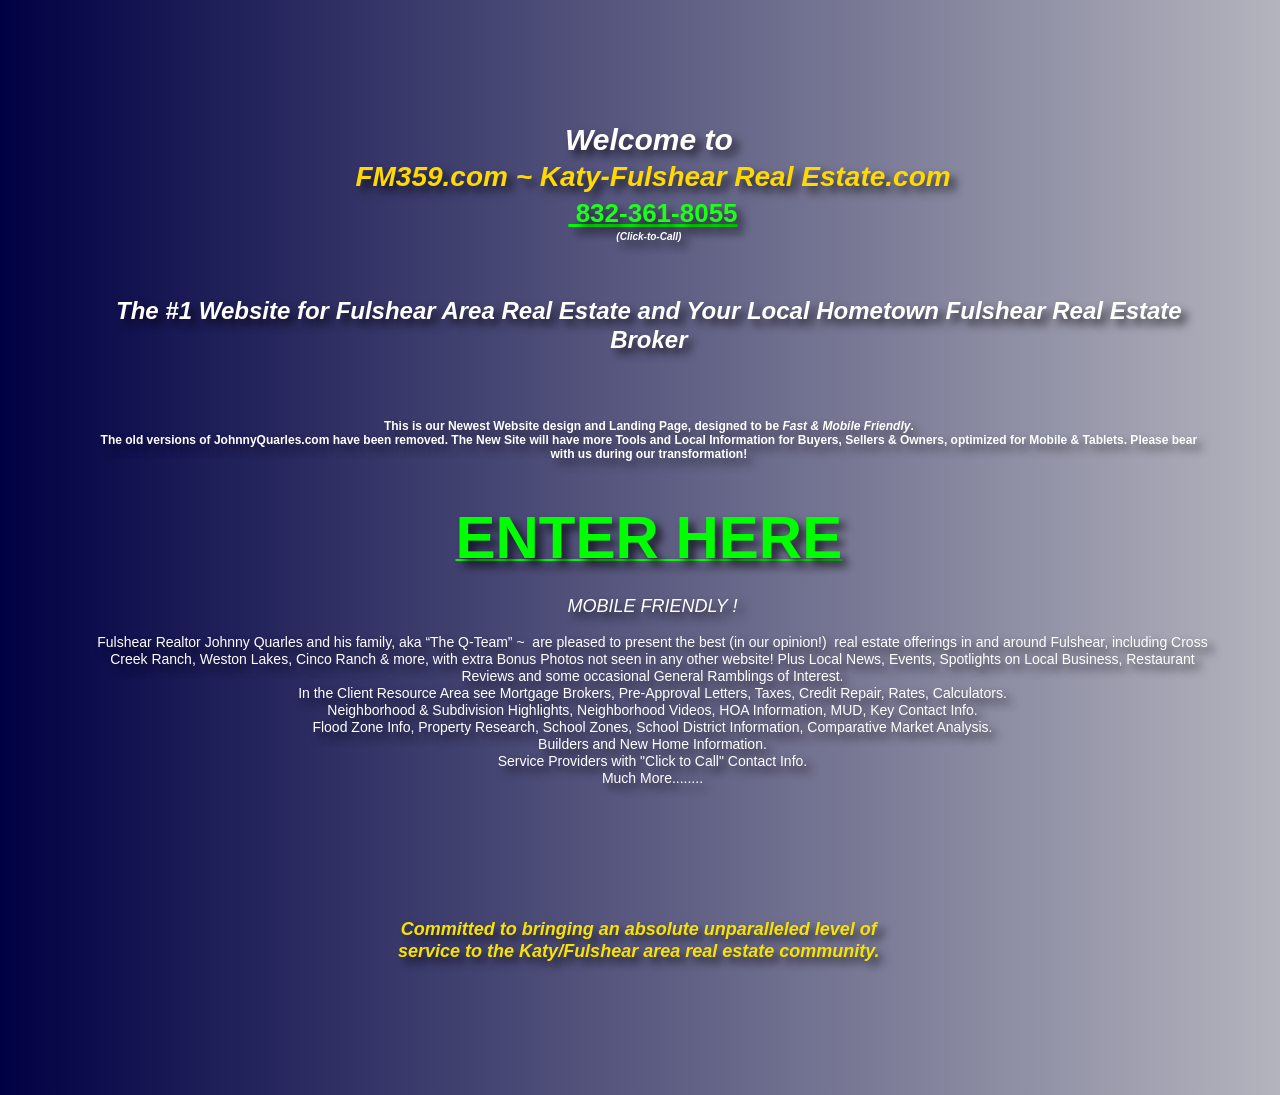
<file: index.html>
<!DOCTYPE html>
<html class="nojs html css_verticalspacer" lang="en-US">
 <head>

  <meta http-equiv="Content-type" content="text/html;charset=UTF-8"/>
  <meta name="description" content="&nbsp;Katy - Fulshear, Texas. 832-361-8055 (Click-to-Call) Fort Bend County's #1 Source For Real Estate! Search homes for sale throughout Fort Bend County Texas and Houston, learn about Fort Bend County, Fulshear, real estate, mortgages and moving assistance. Fulshear Realtor Johnny Quarles and his family, aka “The Q-Team” ~&nbsp; are pleased to present the best (in our opinion!)&nbsp; real estate offerings in and around Fulshear, including Cross Creek Ranch, Weston Lakes, Cinco Ranch &amp; more, with extra Bonus Photos not seen in any other website! Plus Local News, Events, Spotlights on Local Business, Restaurant Reviews and some occasional General Ramblings of Interest. A multi-year collection of Home Exteriors and Interiors from Fulshear Texas and surrounding communities such as Weston Lakes, Fulbrook, Cross Creek Ranch, Cinco Ranch, Westheimer Lakes and more. Searchable by category. Mortgage Brokers, Pre-Approval Letters, Taxes, Credit Repair, Rates, Calculators. Neighborhood &amp; Subdivision Highlights, Neighborhood Videos, HOA Information, MUD, Key Contact Info. Flood Zone Info, Property Research, School Zones, School District Information, Comparative Market Analysis. Builders and New Home Information. Service Providers with &quot;Click to Call&quot; Contact Info."/>
  <meta name="keywords" content="RE/MAX, Fulshear, Texas, 77441, Katy, Simonton, remax, properties, houses, mortgage, home sales, for sale, real estate agents, real estate, listings, search for homes, sell a house, buy a house, home buying tips, mortgage calculator, moving tips, realtor"/>
  <meta name="generator" content="2018.1.1.386"/>
  <meta property="og:image" content="https://www.katy-fulshear-realestate.com/main/wp-content/uploads/2017/12/Happy-Fulshear-Buyer-1.jpg"/><!-- custom meta -->
  <meta name="viewport" content="width=device-width, initial-scale=1.0"/>
  
  <script type="text/javascript">
   // Update the 'nojs'/'js' class on the html node
document.documentElement.className = document.documentElement.className.replace(/\bnojs\b/g, 'js');

// Check that all required assets are uploaded and up-to-date
if(typeof Muse == "undefined") window.Muse = {}; window.Muse.assets = {"required":["museutils.js", "museconfig.js", "jquery.watch.js", "jquery.museresponsive.js", "require.js", "index.css"], "outOfDate":[]};
</script>
  
  <title>Katy/Fulshear Real Estate, Residential-Commercial,Texas 77441</title>
  <!-- CSS -->
  <link rel="stylesheet" type="text/css" href="css/site_global.css?crc=141004973"/>
  <link rel="stylesheet" type="text/css" href="css/index.css?crc=3926461504" id="pagesheet"/>
  <!-- IE-only CSS -->
  <!--[if lt IE 9]>
  <link rel="stylesheet" type="text/css" href="css/nomq_index.css?crc=4134251507" id="nomq_pagesheet"/>
  <![endif]-->
    <!--custom head HTML-->
  <script type="application/ld+json">
{
  "@context": "http://schema.org",
  "@type": "Organization",
  "url": "http://www.fm359.com",
  "contactPoint": [{
    "@type": "ContactPoint",
    "telephone": "+1-832-361-8055",
    "contactType": "customer service"
  }]
}
</script>
 </head>
 <body>

  <div class="breakpoint active" id="bp_infinity" data-min-width="1148"><!-- responsive breakpoint node -->
   <div class="clearfix gradient borderbox" id="page"><!-- group -->
    <div class="clearfix grpelem shared_content" id="pu94-18" data-content-guid="pu94-18_content"><!-- column -->
     <div class="clearfix colelem" id="u94-18"><!-- content -->
      <p id="u94">&nbsp;</p>
      <p id="u94-3"><span id="u94-2">Welcome to</span></p>
      <p id="u94-6"><span id="u94-4">&nbsp;</span><span id="u94-5">FM359.com ~ Katy-Fulshear Real Estate.com</span></p>
      <p id="u94-10"><span id="u94-7">&nbsp;</span><a class="nonblock" href="tel:+1832-361-8055"><span id="u94-8"> 832-361-8055</span></a></p>
      <p id="u94-12"><span id="u94-11">(Click-to-Call)</span></p>
      <p id="u94-13">&nbsp;</p>
      <p id="u94-14">&nbsp;</p>
      <p id="u94-16">The #1 Website for Fulshear Area Real Estate and Your Local Hometown Fulshear Real Estate Broker</p>
     </div>
     <div class="clearfix colelem" id="u2404-8"><!-- content -->
      <p>This is our Newest Website design and Landing Page, designed to be <span id="u2404-2">Fast &amp; Mobile Friendly</span>.</p>
      <p>The old versions of JohnnyQuarles.com have been removed. The New Site will have more Tools and Local Information for Buyers, Sellers &amp; Owners, optimized for Mobile &amp; Tablets. Please bear with us during our transformation!</p>
     </div>
     <div class="clearfix colelem" id="u1394-5"><!-- content -->
      <p id="u1394-3"><a class="nonblock" href="https://www.katy-fulshear-realestate.com"><span id="u1394">ENTER HERE</span></a></p>
     </div>
     <div class="clearfix colelem" id="u1406-20"><!-- content -->
      <p id="u1406">&nbsp;</p>
      <p id="u1406-3">MOBILE FRIENDLY !</p>
      <p id="u1406-4">&nbsp;</p>
      <p>Fulshear Realtor Johnny Quarles and his family, aka “The Q-Team” ~&nbsp; are pleased to present the best (in our opinion!)&nbsp; real estate offerings in and around Fulshear, including Cross Creek Ranch, Weston Lakes, Cinco Ranch &amp; more, with extra Bonus Photos not seen in any other website! Plus Local News, Events, Spotlights on Local Business, Restaurant Reviews and some occasional General Ramblings of Interest.</p>
      <p>In the Client Resource Area see Mortgage Brokers, Pre-Approval Letters, Taxes, Credit Repair, Rates, Calculators.</p>
      <p>Neighborhood &amp; Subdivision Highlights, Neighborhood Videos, HOA Information, MUD, Key Contact Info.</p>
      <p>Flood Zone Info, Property Research, School Zones, School District Information, Comparative Market Analysis.</p>
      <p>Builders and New Home Information.</p>
      <p>Service Providers with &quot;Click to Call&quot; Contact Info.</p>
      <p>Much More........</p>
     </div>
     <div class="clearfix colelem" id="u1129-4"><!-- content -->
      <p>Committed to bringing an absolute unparalleled level of service to the Katy/Fulshear area real estate community.</p>
     </div>
    </div>
    <div class="verticalspacer" data-offset-top="982" data-content-above-spacer="981" data-content-below-spacer="61" data-sizePolicy="fixed" data-pintopage="page_fixedLeft"></div>
    <div class="clearfix grpelem shared_content" id="u2395-16" data-content-guid="u2395-16_content"><!-- content -->
     <p>&nbsp;This Site is Copyrighted 2017, Johnny Quarles, Fulshear, Texas, all rights reserved.</p>
     <p>PLEASE NOTE: Texas law requires all real estate license holders to give the following information about brokerage services to prospective buyers, tenants, sellers and landlords:</p>
     <p><a class="nonblock" href="http://johnnyquarles.com/trec-docs/IABS1-0.pdf">&nbsp;Information About Brokerage Services </a></p>
     <p>&nbsp; <a class="nonblock" href="http://johnnyquarles.com/trec-docs/CN1-2.pdf">Texas Real Estate Commission Regulates Real Estate&nbsp; Brokers and Sales Agents</a></p>
     <p>&nbsp;</p>
     <p>&nbsp;</p>
    </div>
   </div>
  </div>
  <div class="breakpoint" id="bp_1147" data-min-width="996" data-max-width="1147"><!-- responsive breakpoint node -->
   <div class="clearfix gradient borderbox temp_no_id" data-orig-id="page"><!-- group -->
    <span class="clearfix grpelem placeholder" data-placeholder-for="pu94-18_content"><!-- placeholder node --></span>
    <div class="verticalspacer" data-offset-top="953" data-content-above-spacer="953" data-content-below-spacer="61" data-sizePolicy="fixed" data-pintopage="page_fixedLeft"></div>
    <span class="clearfix grpelem placeholder" data-placeholder-for="u2395-16_content"><!-- placeholder node --></span>
   </div>
  </div>
  <div class="breakpoint" id="bp_995" data-min-width="863" data-max-width="995"><!-- responsive breakpoint node -->
   <div class="clearfix gradient borderbox temp_no_id" data-orig-id="page"><!-- group -->
    <span class="clearfix grpelem placeholder" data-placeholder-for="pu94-18_content"><!-- placeholder node --></span>
    <div class="verticalspacer" data-offset-top="986" data-content-above-spacer="985" data-content-below-spacer="61" data-sizePolicy="fixed" data-pintopage="page_fixedLeft"></div>
    <span class="clearfix grpelem placeholder" data-placeholder-for="u2395-16_content"><!-- placeholder node --></span>
   </div>
  </div>
  <div class="breakpoint" id="bp_862" data-min-width="723" data-max-width="862"><!-- responsive breakpoint node -->
   <div class="clearfix gradient borderbox temp_no_id" data-orig-id="page"><!-- group -->
    <span class="clearfix grpelem placeholder" data-placeholder-for="pu94-18_content"><!-- placeholder node --></span>
    <div class="verticalspacer" data-offset-top="991" data-content-above-spacer="990" data-content-below-spacer="61" data-sizePolicy="fixed" data-pintopage="page_fixedLeft"></div>
    <span class="clearfix grpelem placeholder" data-placeholder-for="u2395-16_content"><!-- placeholder node --></span>
   </div>
  </div>
  <div class="breakpoint" id="bp_722" data-min-width="527" data-max-width="722"><!-- responsive breakpoint node -->
   <div class="clearfix gradient borderbox temp_no_id" data-orig-id="page"><!-- group -->
    <span class="clearfix grpelem placeholder" data-placeholder-for="pu94-18_content"><!-- placeholder node --></span>
    <div class="verticalspacer" data-offset-top="1061" data-content-above-spacer="1060" data-content-below-spacer="61" data-sizePolicy="fixed" data-pintopage="page_fixedLeft"></div>
    <span class="clearfix grpelem placeholder" data-placeholder-for="u2395-16_content"><!-- placeholder node --></span>
   </div>
  </div>
  <div class="breakpoint" id="bp_526" data-min-width="320" data-max-width="526"><!-- responsive breakpoint node -->
   <div class="clearfix gradient borderbox temp_no_id" data-orig-id="page"><!-- group -->
    <span class="clearfix grpelem placeholder" data-placeholder-for="pu94-18_content"><!-- placeholder node --></span>
    <div class="verticalspacer" data-offset-top="1127" data-content-above-spacer="1126" data-content-below-spacer="61" data-sizePolicy="fixed" data-pintopage="page_fixedLeft"></div>
    <span class="clearfix grpelem placeholder" data-placeholder-for="u2395-16_content"><!-- placeholder node --></span>
   </div>
  </div>
  <div class="breakpoint" id="bp_319" data-max-width="319"><!-- responsive breakpoint node -->
   <div class="clearfix gradient borderbox temp_no_id" data-orig-id="page"><!-- group -->
    <span class="clearfix grpelem placeholder" data-placeholder-for="pu94-18_content"><!-- placeholder node --></span>
    <div class="verticalspacer" data-offset-top="1453" data-content-above-spacer="1452" data-content-below-spacer="61" data-sizePolicy="fixed" data-pintopage="page_fixedLeft"></div>
    <span class="clearfix grpelem placeholder" data-placeholder-for="u2395-16_content"><!-- placeholder node --></span>
   </div>
  </div>
  <!-- Other scripts -->
  <script type="text/javascript">
   // Decide whether to suppress missing file error or not based on preference setting
var suppressMissingFileError = false
</script>
  <script type="text/javascript">
   window.Muse.assets.check=function(c){if(!window.Muse.assets.checked){window.Muse.assets.checked=!0;var b={},d=function(a,b){if(window.getComputedStyle){var c=window.getComputedStyle(a,null);return c&&c.getPropertyValue(b)||c&&c[b]||""}if(document.documentElement.currentStyle)return(c=a.currentStyle)&&c[b]||a.style&&a.style[b]||"";return""},a=function(a){if(a.match(/^rgb/))return a=a.replace(/\s+/g,"").match(/([\d\,]+)/gi)[0].split(","),(parseInt(a[0])<<16)+(parseInt(a[1])<<8)+parseInt(a[2]);if(a.match(/^\#/))return parseInt(a.substr(1),
16);return 0},f=function(f){for(var g=document.getElementsByTagName("link"),j=0;j<g.length;j++)if("text/css"==g[j].type){var l=(g[j].href||"").match(/\/?css\/([\w\-]+\.css)\?crc=(\d+)/);if(!l||!l[1]||!l[2])break;b[l[1]]=l[2]}g=document.createElement("div");g.className="version";g.style.cssText="display:none; width:1px; height:1px;";document.getElementsByTagName("body")[0].appendChild(g);for(j=0;j<Muse.assets.required.length;){var l=Muse.assets.required[j],k=l.match(/([\w\-\.]+)\.(\w+)$/),i=k&&k[1]?
k[1]:null,k=k&&k[2]?k[2]:null;switch(k.toLowerCase()){case "css":i=i.replace(/\W/gi,"_").replace(/^([^a-z])/gi,"_$1");g.className+=" "+i;i=a(d(g,"color"));k=a(d(g,"backgroundColor"));i!=0||k!=0?(Muse.assets.required.splice(j,1),"undefined"!=typeof b[l]&&(i!=b[l]>>>24||k!=(b[l]&16777215))&&Muse.assets.outOfDate.push(l)):j++;g.className="version";break;case "js":j++;break;default:throw Error("Unsupported file type: "+k);}}c?c().jquery!="1.8.3"&&Muse.assets.outOfDate.push("jquery-1.8.3.min.js"):Muse.assets.required.push("jquery-1.8.3.min.js");
g.parentNode.removeChild(g);if(Muse.assets.outOfDate.length||Muse.assets.required.length)g="Some files on the server may be missing or incorrect. Clear browser cache and try again. If the problem persists please contact website author.",f&&Muse.assets.outOfDate.length&&(g+="\nOut of date: "+Muse.assets.outOfDate.join(",")),f&&Muse.assets.required.length&&(g+="\nMissing: "+Muse.assets.required.join(",")),suppressMissingFileError?(g+="\nUse SuppressMissingFileError key in AppPrefs.xml to show missing file error pop up.",console.log(g)):alert(g)};location&&location.search&&location.search.match&&location.search.match(/muse_debug/gi)?
setTimeout(function(){f(!0)},5E3):f()}};
var muse_init=function(){require.config({baseUrl:""});require(["jquery","museutils","whatinput","jquery.watch","jquery.museresponsive"],function(c){var $ = c;$(document).ready(function(){try{
window.Muse.assets.check($);/* body */
Muse.Utils.transformMarkupToFixBrowserProblemsPreInit();/* body */
Muse.Utils.prepHyperlinks(true);/* body */
Muse.Utils.makeButtonsVisibleAfterSettingMinWidth();/* body */
Muse.Utils.fullPage('#page');/* 100% height page */
$( '.breakpoint' ).registerBreakpoint();/* Register breakpoints */
Muse.Utils.transformMarkupToFixBrowserProblems();/* body */
}catch(b){if(b&&"function"==typeof b.notify?b.notify():Muse.Assert.fail("Error calling selector function: "+b),false)throw b;}})})};

</script>
  <!-- RequireJS script -->
  <script src="scripts/require.js?crc=4177726516" type="text/javascript" async data-main="scripts/museconfig.js?crc=128606099" onload="if (requirejs) requirejs.onError = function(requireType, requireModule) { if (requireType && requireType.toString && requireType.toString().indexOf && 0 <= requireType.toString().indexOf('#scripterror')) window.Muse.assets.check(); }" onerror="window.Muse.assets.check();"></script>
   </body>
</html>
</file>
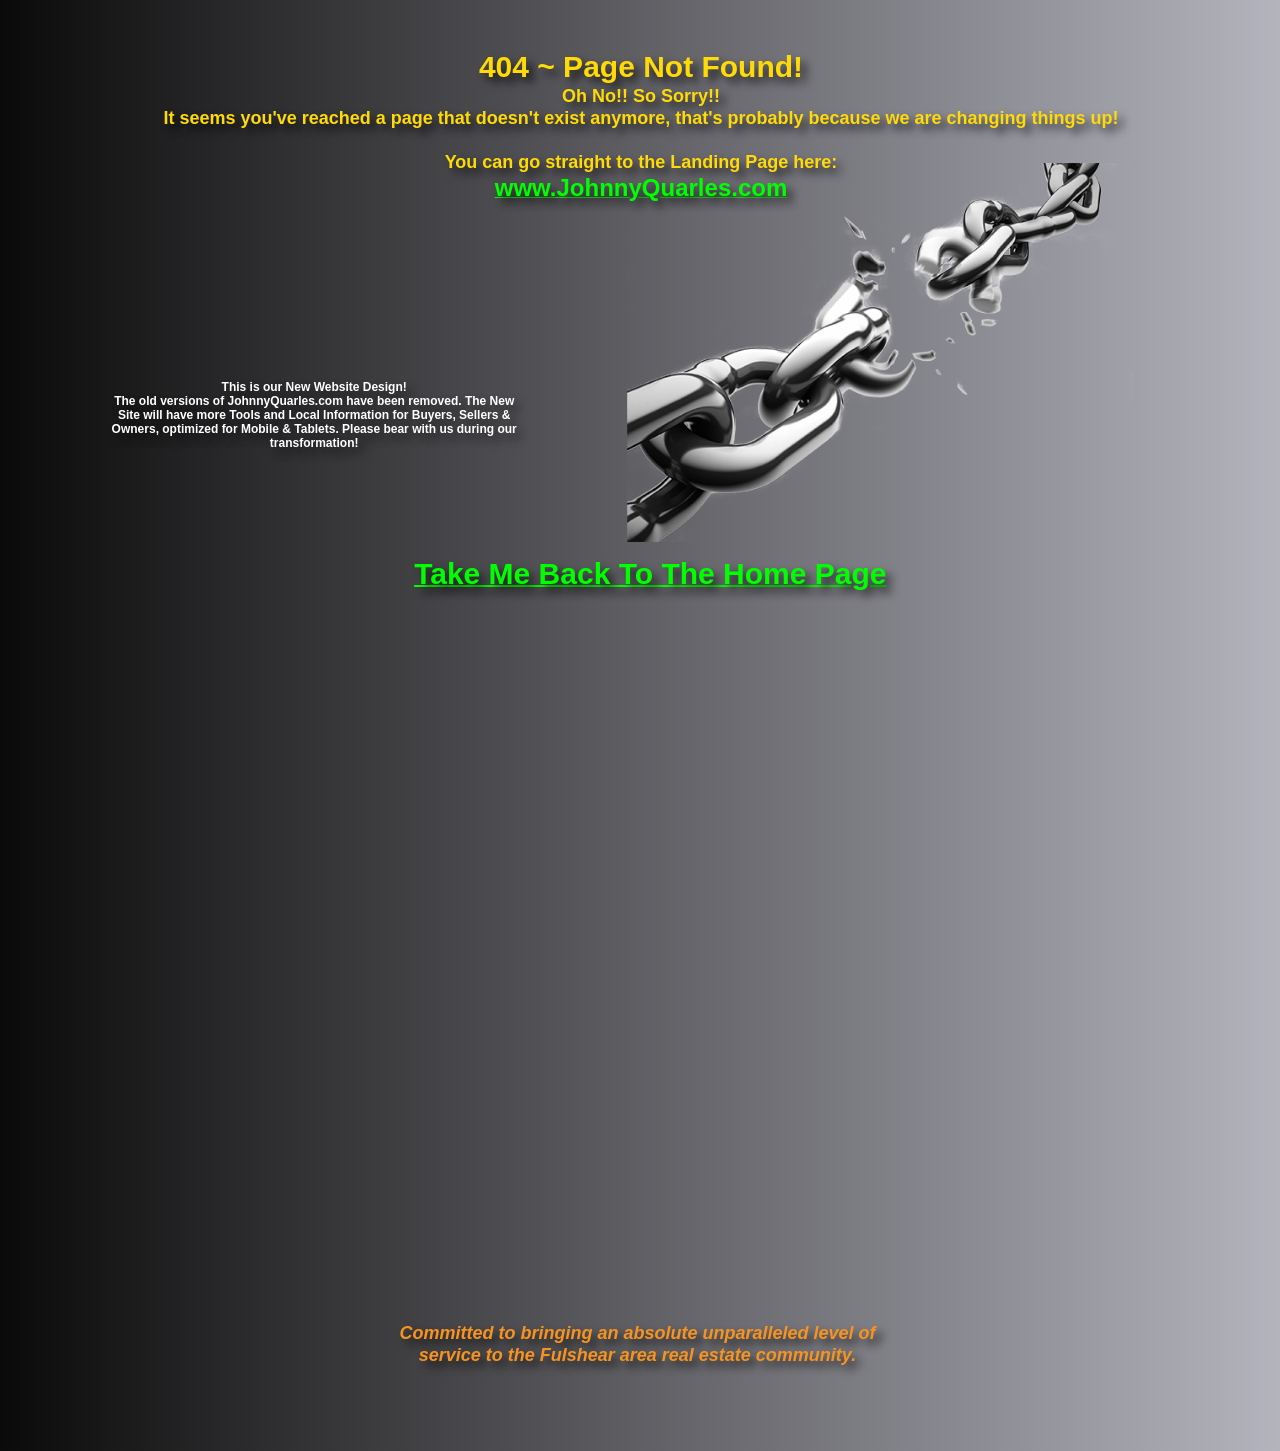
<file: not_found_404.html>
<!DOCTYPE html>
<html class="nojs html css_verticalspacer" lang="en-US">
 <head>

  <meta http-equiv="Content-type" content="text/html;charset=UTF-8"/>
  <meta name="description" content="REMAX Realty West, Fulshear, Texas. Fort Bend County's #1 Source For Real Estate! Search homes for sale throughout Fort Bend County Texas and Houston, learn about Fort Bend County, Fulshear, real estate, mortgages and moving assistance."/>
  <meta name="keywords" content="RE/MAX, Fulshear, Texas, 77441, Katy, Simonton, remax, properties, houses, mortgage, home sales, for sale, real estate agents, real estate, listings, search for homes, sell a house, buy a house, home buying tips, mortgage calculator, moving tips, realtor"/>
  <meta name="generator" content="2018.1.1.386"/>
  <meta property="og:image" content="http://www.johnnyquarles.com/images/JMQ_7379-bb.jpg"/><!-- custom meta -->
  <meta name="viewport" content="width=device-width, initial-scale=1.0"/>
  
  <script type="text/javascript">
   // Update the 'nojs'/'js' class on the html node
document.documentElement.className = document.documentElement.className.replace(/\bnojs\b/g, 'js');

// Check that all required assets are uploaded and up-to-date
if(typeof Muse == "undefined") window.Muse = {}; window.Muse.assets = {"required":["museutils.js", "museconfig.js", "jquery.watch.js", "jquery.museresponsive.js", "require.js", "not_found_404.css"], "outOfDate":[]};
</script>
  
  <title>404-Not Found</title>
  <!-- CSS -->
  <link rel="stylesheet" type="text/css" href="css/site_global.css?crc=141004973"/>
  <link rel="stylesheet" type="text/css" href="css/not_found_404.css?crc=41519190" id="pagesheet"/>
  <!-- IE-only CSS -->
  <!--[if lt IE 9]>
  <link rel="stylesheet" type="text/css" href="css/nomq_not_found_404.css?crc=3925762685" id="nomq_pagesheet"/>
  <![endif]-->
   </head>
 <body>

  <div class="breakpoint active" id="bp_infinity" data-min-width="1148"><!-- responsive breakpoint node -->
   <div class="clearfix gradient borderbox" id="page"><!-- group -->
    <div class="clearfix grpelem" id="ppu2914"><!-- column -->
     <div class="clearfix colelem" id="pu2914"><!-- group -->
      <div class="clip_frame grpelem" id="u2914"><!-- image -->
       <img class="block temp_no_img_src" id="u2914_img" data-orig-src="images/broken-chain.png?crc=4225451810" alt="" data-heightwidthratio="0.32142857142857145" data-image-width="1288" data-image-height="414" src="images/blank.gif?crc=4208392903"/>
      </div>
      <div class="clearfix grpelem shared_content" id="u2868-17" data-content-guid="u2868-17_content"><!-- content -->
       <p id="u2868">&nbsp;</p>
       <p id="u2868-3">404 ~ Page Not Found!</p>
       <p id="u2868-5">Oh No!! So Sorry!!</p>
       <p id="u2868-7">It seems you've reached a page that doesn't exist anymore, that's probably because we are changing things up!</p>
       <p id="u2868-8">&nbsp;</p>
       <p id="u2868-10">You can go straight to the Landing Page here:</p>
       <p id="u2868-13"><a class="nonblock" href="http://www.johnnyquarles.com"><span id="u2868-11">www.JohnnyQuarles.com</span></a></p>
       <p id="u2868-14">&nbsp;</p>
       <p id="u2868-15">&nbsp;</p>
      </div>
      <div class="clearfix grpelem shared_content" id="u2872-6" data-content-guid="u2872-6_content"><!-- content -->
       <p>This is our New Website Design!</p>
       <p>The old versions of JohnnyQuarles.com have been removed. The New Site will have more Tools and Local Information for Buyers, Sellers &amp; Owners, optimized for Mobile &amp; Tablets. Please bear with us during our transformation!</p>
      </div>
     </div>
     <div class="clearfix colelem shared_content" id="u2875-5" data-content-guid="u2875-5_content"><!-- content -->
      <p id="u2875-3"><a class="nonblock" href="http://www.johnnyquarles.com"><span id="u2875">Take Me Back To The Home Page</span></a></p>
     </div>
     <div class="clearfix colelem shared_content" id="u2871-4" data-content-guid="u2871-4_content"><!-- content -->
      <p>Committed to bringing an absolute unparalleled level of service to the Fulshear area real estate community.</p>
     </div>
    </div>
    <div class="verticalspacer" data-offset-top="1423" data-content-above-spacer="1423" data-content-below-spacer="61" data-sizePolicy="fixed" data-pintopage="page_fixedLeft"></div>
    <div class="clearfix grpelem shared_content" id="u2882-4" data-content-guid="u2882-4_content"><!-- content -->
     <p>RE/MAX Realty West is an independent office. All RE/MAX offices are independently owned and operated. RE/MAX Realty West, 29818 FM1093, Suite 108, Fulshear, Texas, 77441. This Site is Copyrighted 2016, Johnny Quarles, RE/MAX Realty West Fulshear, Texas, all rights reserved.</p>
    </div>
   </div>
  </div>
  <div class="breakpoint" id="bp_1147" data-min-width="996" data-max-width="1147"><!-- responsive breakpoint node -->
   <div class="clearfix gradient borderbox temp_no_id" data-orig-id="page"><!-- group -->
    <div class="clearfix grpelem temp_no_id" data-orig-id="ppu2914"><!-- column -->
     <div class="clearfix colelem temp_no_id" data-orig-id="pu2914"><!-- group -->
      <div class="clip_frame grpelem temp_no_id" data-orig-id="u2914"><!-- image -->
       <img class="block temp_no_id temp_no_img_src" data-orig-src="images/broken-chain.png?crc=4225451810" alt="" data-heightwidthratio="0.32181818181818184" data-image-width="1100" data-image-height="354" data-orig-id="u2914_img" src="images/blank.gif?crc=4208392903"/>
      </div>
      <span class="clearfix grpelem placeholder" data-placeholder-for="u2868-17_content"><!-- placeholder node --></span>
      <span class="clearfix grpelem placeholder" data-placeholder-for="u2875-5_content"><!-- placeholder node --></span>
      <span class="clearfix grpelem placeholder" data-placeholder-for="u2872-6_content"><!-- placeholder node --></span>
     </div>
     <span class="clearfix colelem placeholder" data-placeholder-for="u2871-4_content"><!-- placeholder node --></span>
    </div>
    <div class="verticalspacer" data-offset-top="1386" data-content-above-spacer="1386" data-content-below-spacer="61" data-sizePolicy="fixed" data-pintopage="page_fixedLeft"></div>
    <span class="clearfix grpelem placeholder" data-placeholder-for="u2882-4_content"><!-- placeholder node --></span>
   </div>
  </div>
  <div class="breakpoint" id="bp_995" data-min-width="863" data-max-width="995"><!-- responsive breakpoint node -->
   <div class="clearfix gradient borderbox temp_no_id" data-orig-id="page"><!-- group -->
    <div class="clearfix grpelem temp_no_id" data-orig-id="ppu2914"><!-- column -->
     <div class="clearfix colelem temp_no_id" data-orig-id="pu2914"><!-- group -->
      <div class="clip_frame grpelem temp_no_id" data-orig-id="u2914"><!-- image -->
       <img class="block temp_no_id temp_no_img_src" data-orig-src="images/broken-chain696x224.png?crc=4106410838" alt="" data-heightwidthratio="0.3218390804597701" data-image-width="696" data-image-height="224" data-orig-id="u2914_img" src="images/blank.gif?crc=4208392903"/>
      </div>
      <span class="clearfix grpelem placeholder" data-placeholder-for="u2868-17_content"><!-- placeholder node --></span>
      <span class="clearfix grpelem placeholder" data-placeholder-for="u2872-6_content"><!-- placeholder node --></span>
     </div>
     <span class="clearfix colelem placeholder" data-placeholder-for="u2875-5_content"><!-- placeholder node --></span>
     <span class="clearfix colelem placeholder" data-placeholder-for="u2871-4_content"><!-- placeholder node --></span>
    </div>
    <div class="verticalspacer" data-offset-top="1416" data-content-above-spacer="1415" data-content-below-spacer="61" data-sizePolicy="fixed" data-pintopage="page_fixedLeft"></div>
    <span class="clearfix grpelem placeholder" data-placeholder-for="u2882-4_content"><!-- placeholder node --></span>
   </div>
  </div>
  <div class="breakpoint" id="bp_862" data-min-width="723" data-max-width="862"><!-- responsive breakpoint node -->
   <div class="clearfix gradient borderbox temp_no_id" data-orig-id="page"><!-- group -->
    <div class="clearfix grpelem" id="pu2868-17"><!-- column -->
     <span class="clearfix colelem placeholder" data-placeholder-for="u2868-17_content"><!-- placeholder node --></span>
     <div class="clearfix colelem temp_no_id" data-orig-id="pu2914"><!-- group -->
      <div class="clip_frame grpelem temp_no_id" data-orig-id="u2914"><!-- image -->
       <img class="block temp_no_id temp_no_img_src" data-orig-src="images/broken-chain702x226.png?crc=3785819472" alt="" data-heightwidthratio="0.32193732193732194" data-image-width="702" data-image-height="226" data-orig-id="u2914_img" src="images/blank.gif?crc=4208392903"/>
      </div>
      <span class="clearfix grpelem placeholder" data-placeholder-for="u2872-6_content"><!-- placeholder node --></span>
     </div>
     <span class="clearfix colelem placeholder" data-placeholder-for="u2875-5_content"><!-- placeholder node --></span>
     <span class="clearfix colelem placeholder" data-placeholder-for="u2871-4_content"><!-- placeholder node --></span>
    </div>
    <div class="verticalspacer" data-offset-top="1475" data-content-above-spacer="1474" data-content-below-spacer="61" data-sizePolicy="fixed" data-pintopage="page_fixedLeft"></div>
    <span class="clearfix grpelem placeholder" data-placeholder-for="u2882-4_content"><!-- placeholder node --></span>
   </div>
  </div>
  <div class="breakpoint" id="bp_722" data-min-width="527" data-max-width="722"><!-- responsive breakpoint node -->
   <div class="clearfix gradient borderbox temp_no_id" data-orig-id="page"><!-- group -->
    <div class="clearfix grpelem temp_no_id" data-orig-id="pu2868-17"><!-- column -->
     <span class="clearfix colelem placeholder" data-placeholder-for="u2868-17_content"><!-- placeholder node --></span>
     <div class="clip_frame colelem temp_no_id" data-orig-id="u2914"><!-- image -->
      <img class="block temp_no_id temp_no_img_src" data-orig-src="images/broken-chain345x111.png?crc=13135191" alt="" data-heightwidthratio="0.3217391304347826" data-image-width="345" data-image-height="111" data-orig-id="u2914_img" src="images/blank.gif?crc=4208392903"/>
     </div>
     <span class="clearfix colelem placeholder" data-placeholder-for="u2872-6_content"><!-- placeholder node --></span>
     <span class="clearfix colelem placeholder" data-placeholder-for="u2875-5_content"><!-- placeholder node --></span>
     <span class="clearfix colelem placeholder" data-placeholder-for="u2871-4_content"><!-- placeholder node --></span>
    </div>
    <div class="verticalspacer" data-offset-top="1879" data-content-above-spacer="1879" data-content-below-spacer="62" data-sizePolicy="fixed" data-pintopage="page_fixedLeft"></div>
    <span class="clearfix grpelem placeholder" data-placeholder-for="u2882-4_content"><!-- placeholder node --></span>
   </div>
  </div>
  <div class="breakpoint" id="bp_526" data-min-width="320" data-max-width="526"><!-- responsive breakpoint node -->
   <div class="clearfix gradient borderbox temp_no_id" data-orig-id="page"><!-- group -->
    <div class="clearfix grpelem temp_no_id" data-orig-id="pu2868-17"><!-- column -->
     <span class="clearfix colelem placeholder" data-placeholder-for="u2868-17_content"><!-- placeholder node --></span>
     <div class="clearfix colelem temp_no_id" data-orig-id="pu2914"><!-- group -->
      <div class="clip_frame grpelem temp_no_id" data-orig-id="u2914"><!-- image -->
       <img class="block temp_no_id temp_no_img_src" data-orig-src="images/broken-chain401x129.png?crc=441394182" alt="" data-heightwidthratio="0.32169576059850374" data-image-width="401" data-image-height="129" data-orig-id="u2914_img" src="images/blank.gif?crc=4208392903"/>
      </div>
      <span class="clearfix grpelem placeholder" data-placeholder-for="u2872-6_content"><!-- placeholder node --></span>
     </div>
     <span class="clearfix colelem placeholder" data-placeholder-for="u2875-5_content"><!-- placeholder node --></span>
     <span class="clearfix colelem placeholder" data-placeholder-for="u2871-4_content"><!-- placeholder node --></span>
    </div>
    <div class="verticalspacer" data-offset-top="2319" data-content-above-spacer="2318" data-content-below-spacer="61" data-sizePolicy="fixed" data-pintopage="page_fixedLeft"></div>
    <span class="clearfix grpelem placeholder" data-placeholder-for="u2882-4_content"><!-- placeholder node --></span>
   </div>
  </div>
  <div class="breakpoint" id="bp_319" data-max-width="319"><!-- responsive breakpoint node -->
   <div class="clearfix gradient borderbox temp_no_id" data-orig-id="page"><!-- group -->
    <div class="clearfix grpelem temp_no_id" data-orig-id="pu2868-17"><!-- column -->
     <span class="clearfix colelem placeholder" data-placeholder-for="u2868-17_content"><!-- placeholder node --></span>
     <div class="clip_frame colelem temp_no_id" data-orig-id="u2914"><!-- image -->
      <img class="block temp_no_id temp_no_img_src" data-orig-src="images/broken-chain273x88.png?crc=20547405" alt="" data-heightwidthratio="0.32234432234432236" data-image-width="273" data-image-height="88" data-orig-id="u2914_img" src="images/blank.gif?crc=4208392903"/>
     </div>
     <span class="clearfix colelem placeholder" data-placeholder-for="u2872-6_content"><!-- placeholder node --></span>
     <span class="clearfix colelem placeholder" data-placeholder-for="u2875-5_content"><!-- placeholder node --></span>
     <span class="clearfix colelem placeholder" data-placeholder-for="u2871-4_content"><!-- placeholder node --></span>
    </div>
    <div class="verticalspacer" data-offset-top="2481" data-content-above-spacer="2481" data-content-below-spacer="61" data-sizePolicy="fixed" data-pintopage="page_fixedLeft"></div>
    <span class="clearfix grpelem placeholder" data-placeholder-for="u2882-4_content"><!-- placeholder node --></span>
   </div>
  </div>
  <!-- Other scripts -->
  <script type="text/javascript">
   // Decide whether to suppress missing file error or not based on preference setting
var suppressMissingFileError = false
</script>
  <script type="text/javascript">
   window.Muse.assets.check=function(c){if(!window.Muse.assets.checked){window.Muse.assets.checked=!0;var b={},d=function(a,b){if(window.getComputedStyle){var c=window.getComputedStyle(a,null);return c&&c.getPropertyValue(b)||c&&c[b]||""}if(document.documentElement.currentStyle)return(c=a.currentStyle)&&c[b]||a.style&&a.style[b]||"";return""},a=function(a){if(a.match(/^rgb/))return a=a.replace(/\s+/g,"").match(/([\d\,]+)/gi)[0].split(","),(parseInt(a[0])<<16)+(parseInt(a[1])<<8)+parseInt(a[2]);if(a.match(/^\#/))return parseInt(a.substr(1),
16);return 0},f=function(f){for(var g=document.getElementsByTagName("link"),j=0;j<g.length;j++)if("text/css"==g[j].type){var l=(g[j].href||"").match(/\/?css\/([\w\-]+\.css)\?crc=(\d+)/);if(!l||!l[1]||!l[2])break;b[l[1]]=l[2]}g=document.createElement("div");g.className="version";g.style.cssText="display:none; width:1px; height:1px;";document.getElementsByTagName("body")[0].appendChild(g);for(j=0;j<Muse.assets.required.length;){var l=Muse.assets.required[j],k=l.match(/([\w\-\.]+)\.(\w+)$/),i=k&&k[1]?
k[1]:null,k=k&&k[2]?k[2]:null;switch(k.toLowerCase()){case "css":i=i.replace(/\W/gi,"_").replace(/^([^a-z])/gi,"_$1");g.className+=" "+i;i=a(d(g,"color"));k=a(d(g,"backgroundColor"));i!=0||k!=0?(Muse.assets.required.splice(j,1),"undefined"!=typeof b[l]&&(i!=b[l]>>>24||k!=(b[l]&16777215))&&Muse.assets.outOfDate.push(l)):j++;g.className="version";break;case "js":j++;break;default:throw Error("Unsupported file type: "+k);}}c?c().jquery!="1.8.3"&&Muse.assets.outOfDate.push("jquery-1.8.3.min.js"):Muse.assets.required.push("jquery-1.8.3.min.js");
g.parentNode.removeChild(g);if(Muse.assets.outOfDate.length||Muse.assets.required.length)g="Some files on the server may be missing or incorrect. Clear browser cache and try again. If the problem persists please contact website author.",f&&Muse.assets.outOfDate.length&&(g+="\nOut of date: "+Muse.assets.outOfDate.join(",")),f&&Muse.assets.required.length&&(g+="\nMissing: "+Muse.assets.required.join(",")),suppressMissingFileError?(g+="\nUse SuppressMissingFileError key in AppPrefs.xml to show missing file error pop up.",console.log(g)):alert(g)};location&&location.search&&location.search.match&&location.search.match(/muse_debug/gi)?
setTimeout(function(){f(!0)},5E3):f()}};
var muse_init=function(){require.config({baseUrl:""});require(["jquery","museutils","whatinput","jquery.watch","jquery.museresponsive"],function(c){var $ = c;$(document).ready(function(){try{
window.Muse.assets.check($);/* body */
Muse.Utils.transformMarkupToFixBrowserProblemsPreInit();/* body */
Muse.Utils.prepHyperlinks(true);/* body */
Muse.Utils.makeButtonsVisibleAfterSettingMinWidth();/* body */
Muse.Utils.fullPage('#page');/* 100% height page */
$( '.breakpoint' ).registerBreakpoint();/* Register breakpoints */
Muse.Utils.transformMarkupToFixBrowserProblems();/* body */
}catch(b){if(b&&"function"==typeof b.notify?b.notify():Muse.Assert.fail("Error calling selector function: "+b),false)throw b;}})})};

</script>
  <!-- RequireJS script -->
  <script src="scripts/require.js?crc=4177726516" type="text/javascript" async data-main="scripts/museconfig.js?crc=128606099" onload="if (requirejs) requirejs.onError = function(requireType, requireModule) { if (requireType && requireType.toString && requireType.toString().indexOf && 0 <= requireType.toString().indexOf('#scripterror')) window.Muse.assets.check(); }" onerror="window.Muse.assets.check();"></script>
   </body>
</html>
</file>
<file: css/site_global.css>
html{min-height:100%;min-width:100%;-ms-text-size-adjust:none;}body,div,dl,dt,dd,ul,ol,li,nav,h1,h2,h3,h4,h5,h6,pre,code,form,fieldset,legend,input,button,textarea,p,blockquote,th,td,a{margin:0px;padding:0px;border-width:0px;border-style:solid;border-color:transparent;-webkit-transform-origin:left top;-ms-transform-origin:left top;-o-transform-origin:left top;transform-origin:left top;background-repeat:no-repeat;}button.submit-btn{-moz-box-sizing:content-box;-webkit-box-sizing:content-box;box-sizing:content-box;}.transition{-webkit-transition-property:background-image,background-position,background-color,border-color,border-radius,color,font-size,font-style,font-weight,letter-spacing,line-height,text-align,box-shadow,text-shadow,opacity;transition-property:background-image,background-position,background-color,border-color,border-radius,color,font-size,font-style,font-weight,letter-spacing,line-height,text-align,box-shadow,text-shadow,opacity;}.transition *{-webkit-transition:inherit;transition:inherit;}table{border-collapse:collapse;border-spacing:0px;}fieldset,img{border:0px;border-style:solid;-webkit-transform-origin:left top;-ms-transform-origin:left top;-o-transform-origin:left top;transform-origin:left top;}address,caption,cite,code,dfn,em,strong,th,var,optgroup{font-style:inherit;font-weight:inherit;}del,ins{text-decoration:none;}li{list-style:none;}caption,th{text-align:left;}h1,h2,h3,h4,h5,h6{font-size:100%;font-weight:inherit;}input,button,textarea,select,optgroup,option{font-family:inherit;font-size:inherit;font-style:inherit;font-weight:inherit;}.form-grp input,.form-grp textarea{-webkit-appearance:none;-webkit-border-radius:0;}body{font-family:Arial, Helvetica Neue, Helvetica, sans-serif;text-align:left;font-size:14px;line-height:17px;word-wrap:break-word;text-rendering:optimizeLegibility;-moz-font-feature-settings:'liga';-ms-font-feature-settings:'liga';-webkit-font-feature-settings:'liga';font-feature-settings:'liga';}a{color:inherit;text-decoration:inherit;}a:link{color:#00FF00;text-decoration:underline;}a:visited{color:#00FF00;text-decoration:underline;}a:hover{color:#1E20FF;text-decoration:underline;}a:active{color:#EE0000;text-decoration:underline;}a.nontext{color:black;text-decoration:none;font-style:normal;font-weight:normal;}.normal_text{color:#000000;direction:ltr;font-family:Arial, Helvetica Neue, Helvetica, sans-serif;font-size:14px;font-style:normal;font-weight:normal;letter-spacing:0px;line-height:17px;text-align:left;text-decoration:none;text-indent:0px;text-transform:none;vertical-align:0px;padding:0px;}.list0 li:before{position:absolute;right:100%;letter-spacing:0px;text-decoration:none;font-weight:normal;font-style:normal;}.rtl-list li:before{right:auto;left:100%;}.nls-None > li:before,.nls-None .list3 > li:before,.nls-None .list6 > li:before{margin-right:6px;content:'•';}.nls-None .list1 > li:before,.nls-None .list4 > li:before,.nls-None .list7 > li:before{margin-right:6px;content:'○';}.nls-None,.nls-None .list1,.nls-None .list2,.nls-None .list3,.nls-None .list4,.nls-None .list5,.nls-None .list6,.nls-None .list7,.nls-None .list8{padding-left:34px;}.nls-None.rtl-list,.nls-None .list1.rtl-list,.nls-None .list2.rtl-list,.nls-None .list3.rtl-list,.nls-None .list4.rtl-list,.nls-None .list5.rtl-list,.nls-None .list6.rtl-list,.nls-None .list7.rtl-list,.nls-None .list8.rtl-list{padding-left:0px;padding-right:34px;}.nls-None .list2 > li:before,.nls-None .list5 > li:before,.nls-None .list8 > li:before{margin-right:6px;content:'-';}.nls-None.rtl-list > li:before,.nls-None .list1.rtl-list > li:before,.nls-None .list2.rtl-list > li:before,.nls-None .list3.rtl-list > li:before,.nls-None .list4.rtl-list > li:before,.nls-None .list5.rtl-list > li:before,.nls-None .list6.rtl-list > li:before,.nls-None .list7.rtl-list > li:before,.nls-None .list8.rtl-list > li:before{margin-right:0px;margin-left:6px;}.TabbedPanelsTab{white-space:nowrap;}.MenuBar .MenuBarView,.MenuBar .SubMenuView{display:block;list-style:none;}.MenuBar .SubMenu{display:none;position:absolute;}.NoWrap{white-space:nowrap;word-wrap:normal;}.rootelem{margin-left:auto;margin-right:auto;}.colelem{display:inline;float:left;clear:both;}.clearfix:after{content:"\0020";visibility:hidden;display:block;height:0px;clear:both;}*:first-child+html .clearfix{zoom:1;}.clip_frame{overflow:hidden;}.popup_anchor{position:relative;width:0px;height:0px;}.allow_click_through *{pointer-events:auto;}.popup_element{z-index:100000;}.svg{display:block;vertical-align:top;}span.wrap{content:'';clear:left;display:block;}span.actAsInlineDiv{display:inline-block;}.position_content,.excludeFromNormalFlow{float:left;}.preload_images{position:absolute;overflow:hidden;left:-9999px;top:-9999px;height:1px;width:1px;}.preload{height:1px;width:1px;}.animateStates{-webkit-transition:0.3s ease-in-out;-moz-transition:0.3s ease-in-out;-o-transition:0.3s ease-in-out;transition:0.3s ease-in-out;}[data-whatinput="mouse"] *:focus,[data-whatinput="touch"] *:focus,input:focus,textarea:focus{outline:none;}textarea{resize:none;overflow:auto;}.allow_click_through,.fld-prompt{pointer-events:none;}.wrapped-input{position:absolute;top:0px;left:0px;background:transparent;border:none;}.submit-btn{z-index:50000;cursor:pointer;}.anchor_item{width:22px;height:18px;}.MenuBar .SubMenuVisible,.MenuBarVertical .SubMenuVisible,.MenuBar .SubMenu .SubMenuVisible,.popup_element.Active,span.actAsPara,.actAsDiv,a.nonblock.nontext,img.block{display:block;}.widget_invisible,.js .invi,.js .mse_pre_init{visibility:hidden;}.ose_ei{visibility:hidden;z-index:0;}.no_vert_scroll{overflow-y:hidden;}.always_vert_scroll{overflow-y:scroll;}.always_horz_scroll{overflow-x:scroll;}.fullscreen{overflow:hidden;left:0px;top:0px;position:fixed;height:100%;width:100%;-moz-box-sizing:border-box;-webkit-box-sizing:border-box;-ms-box-sizing:border-box;box-sizing:border-box;}.fullwidth{position:absolute;}.borderbox{-moz-box-sizing:border-box;-webkit-box-sizing:border-box;-ms-box-sizing:border-box;box-sizing:border-box;}.scroll_wrapper{position:absolute;overflow:auto;left:0px;right:0px;top:0px;bottom:0px;padding-top:0px;padding-bottom:0px;margin-top:0px;margin-bottom:0px;}.browser_width > *{position:absolute;left:0px;right:0px;}.grpelem,.accordion_wrapper{display:inline;float:left;}.fld-checkbox input[type=checkbox],.fld-radiobutton input[type=radio]{position:absolute;overflow:hidden;clip:rect(0px, 0px, 0px, 0px);height:1px;width:1px;margin:-1px;padding:0px;border:0px;}.fld-checkbox input[type=checkbox] + label,.fld-radiobutton input[type=radio] + label{display:inline-block;background-repeat:no-repeat;cursor:pointer;float:left;width:100%;height:100%;}.pointer_cursor,.fld-recaptcha-mode,.fld-recaptcha-refresh,.fld-recaptcha-help{cursor:pointer;}p,h1,h2,h3,h4,h5,h6,ol,ul,span.actAsPara{max-height:1000000px;}.superscript{vertical-align:super;font-size:66%;line-height:0px;}.subscript{vertical-align:sub;font-size:66%;line-height:0px;}.horizontalSlideShow{-ms-touch-action:pan-y;touch-action:pan-y;}.verticalSlideShow{-ms-touch-action:pan-x;touch-action:pan-x;}.colelem100,.verticalspacer{clear:both;}.list0 li,.MenuBar .MenuItemContainer,.SlideShowContentPanel .fullscreen img,.css_verticalspacer .verticalspacer{position:relative;}.popup_element.Inactive,.js .disn,.js .an_invi,.hidden,.breakpoint{display:none;}#muse_css_mq{position:absolute;display:none;background-color:#FFFFFE;}.fluid_height_spacer{width:0.01px;}.muse_check_css{display:none;position:fixed;}@media screen and (-webkit-min-device-pixel-ratio:0){body{text-rendering:auto;}}
</file>
<file: css/index.css>
.version.index{color:#0000EA;background-color:#090C40;}#page{margin-right:auto;margin-left:auto;background-image:none;border-width:0px;border-color:transparent;width:100%;z-index:1;background-color:transparent;min-height:1000px;}#pu94-18{margin-right:-10000px;z-index:2;}#u94-18{font-weight:bold;box-shadow:none;text-align:center;background-color:transparent;text-shadow:6px 6px 8px rgba(0,0,0,0.7);position:relative;font-style:italic;z-index:2;}#u94{text-decoration:none;color:#FFFFFF;font-size:24px;line-height:29px;}#u94-3{color:#FBB03B;font-size:30px;line-height:36px;}#u94-2{color:#FFFFFF;}#u94-6{color:#FBB03B;font-size:30px;line-height:0px;}#u94-4{color:#FFFFFF;line-height:36px;}#u94-5{color:#FFD900;font-size:28px;line-height:34px;}#u94-7{color:#34F800;line-height:36px;}#u94-8{color:#1CFF18;font-style:normal;font-size:26px;line-height:31px;}#u94-10,#u94-12{color:#FFFFFF;font-size:30px;line-height:0px;}#u94-11{color:#FFFFFF;font-size:10px;line-height:12px;}#u94-13{color:#FFFFFF;font-size:30px;line-height:36px;}#u94-14{font-size:14px;color:#FFFFFF;}#u94-16{color:#FFFFFF;font-size:24px;line-height:29px;}#u2404-8{color:#FFFFFF;box-shadow:none;font-size:12px;line-height:14px;position:relative;background-color:transparent;font-weight:bold;text-align:center;z-index:65;text-shadow:6px 6px 8px rgba(0,0,0,0.5);}#u1394-5{color:#FFFFFF;box-shadow:none;font-size:20px;line-height:24px;position:relative;background-color:transparent;font-weight:bold;text-align:center;z-index:24;text-shadow:6px 6px 8px rgba(0,0,0,0.7);}#u1394-3{line-height:0px;}#u1394{font-size:60px;line-height:72px;}#u1406-20{color:#FFFFFF;box-shadow:none;position:relative;z-index:29;text-align:center;background-color:transparent;text-shadow:6px 6px 8px rgba(0,0,0,0.7);}#u1406{font-size:18px;line-height:22px;}#u1406-3{font-style:italic;font-size:18px;line-height:22px;}#u2404-2,#u1406-4{font-style:italic;}#u1129-4{color:#F8E200;box-shadow:none;font-size:18px;line-height:22px;position:relative;background-color:transparent;font-weight:bold;text-align:center;z-index:20;text-shadow:6px 6px 8px rgba(0,0,0,0.7);font-style:italic;}#u2395-16{color:#FFFFFF;font-size:10px;line-height:12px;position:relative;margin-right:-10000px;text-align:center;z-index:49;background-color:transparent;}.html{-ms-filter:"progid:DXImageTransform.Microsoft.gradient(startColorstr='#FF000044', endColorstr='#FFB4B4BE', GradientType=1)";filter:progid:DXImageTransform.Microsoft.gradient(startColorstr=#FF000044, endColorstr=#FFB4B4BE, GradientType=1);background-color:#000044;}body{position:relative;}.verticalspacer{min-height:1px;}@media (min-width: 1148px), print{#muse_css_mq{background-color:#FFFFFF;}#bp_infinity.active{display:block;}#page{max-width:1400px;}#pu94-18{margin-top:93px;width:86.77%;margin-left:7.59%;}#u94-18{min-height:238px;width:99.35%;}#u2404-8{min-height:63px;margin-top:65px;width:99.35%;}#u1394-5{min-height:65px;margin-top:20px;width:99.35%;}#u1406-20{min-height:308px;top:-1px;margin-bottom:-1px;width:100%;}#u1129-4{min-height:87px;margin-top:37px;width:44.77%;margin-left:26.39%;}.css_verticalspacer .verticalspacer{height:calc(100vh - 1042px);}#u2395-16{min-height:93px;margin-bottom:-27px;margin-top:-4px;width:86.77%;left:7.59%;}.html{background:-webkit-gradient(linear, left center, right center, from(#000044),color-stop(100%, #B4B4BE));background:-webkit-linear-gradient(left,#000044 ,#B4B4BE 100%);background:linear-gradient(to right,#000044 ,#B4B4BE 100%);}}@media (min-width: 996px) and (max-width: 1147px){#muse_css_mq{background-color:#00047b;}#bp_1147.active{display:block;}#page{max-width:1147px;}#pu94-18{padding-bottom:0px;margin-top:120px;width:87.43%;margin-left:7.6%;}#u94-18{min-height:264px;width:100%;}#u2404-8{min-height:50px;margin-top:31px;width:100%;}#u1394-5{min-height:83px;margin-top:17px;width:100%;}#u1406-20{min-height:257px;margin-top:13px;width:100%;}#u1129-4{min-height:103px;margin-top:15px;width:42.46%;margin-left:27.68%;}.css_verticalspacer .verticalspacer{height:calc(100vh - 1014px);}#u2395-16{min-height:62px;margin-bottom:-10px;width:87.43%;left:7.52%;}.html{background:-webkit-gradient(linear, left center, right center, from(#000044),color-stop(100%, #B4B4BE));background:-webkit-linear-gradient(left,#000044 ,#B4B4BE 100%);background:linear-gradient(to right,#000044 ,#B4B4BE 100%);}body{overflow-x:hidden;}}@media (min-width: 863px) and (max-width: 995px){#muse_css_mq{background-color:#0003e3;}#bp_995.active{display:block;}#page{max-width:995px;}#pu94-18{margin-top:91px;width:86.11%;margin-left:7.76%;}#u94-18{min-height:264px;width:99.89%;margin-left:0.12%;}#u2404-8{min-height:58px;margin-top:32px;width:99.89%;}#u1394-5{min-height:83px;margin-top:18px;width:99.89%;}#u1406-20{min-height:269px;margin-top:22px;width:99.89%;}#u1129-4{min-height:121px;margin-top:28px;width:54.98%;margin-left:21.17%;}.css_verticalspacer .verticalspacer{height:calc(100vh - 1046px);}#u2395-16{min-height:32px;margin-bottom:-10px;width:86.01%;left:7.76%;}.html{background:-webkit-gradient(linear, left center, right center, from(#000044),color-stop(100%, #B4B4BE));background:-webkit-linear-gradient(left,#000044 ,#B4B4BE 100%);background:linear-gradient(to right,#000044 ,#B4B4BE 100%);}body{overflow-x:hidden;}}@media (min-width: 723px) and (max-width: 862px){#muse_css_mq{background-color:#00035e;}#bp_862.active{display:block;}#page{max-width:862px;}#pu94-18{margin-top:94px;width:85.94%;margin-left:7.56%;}#u94-18{min-height:287px;width:100%;}#u2404-8{min-height:55px;margin-top:20px;width:100%;}#u1394-5{min-height:81px;margin-top:16px;width:100%;}#u1406-20{min-height:267px;margin-top:34px;width:100%;}#u1129-4{min-height:115px;margin-top:22px;width:55.21%;margin-left:21.93%;}.css_verticalspacer .verticalspacer{height:calc(100vh - 1051px);}#u2395-16{min-height:32px;margin-bottom:-22px;width:85.94%;left:7.56%;}.html{background:-webkit-gradient(linear, left center, right center, from(#000044),color-stop(100%, #B4B4BE));background:-webkit-linear-gradient(left,#000044 ,#B4B4BE 100%);background:linear-gradient(to right,#000044 ,#B4B4BE 100%);}body{overflow-x:hidden;}}@media (min-width: 527px) and (max-width: 722px){#muse_css_mq{background-color:#0002d2;}#bp_722.active{display:block;}#page{max-width:722px;}#pu94-18{margin-top:66px;width:92.09%;margin-left:4.03%;}#u94-18{min-height:198px;width:75.42%;margin-left:15.24%;}#u2404-8{min-height:95px;margin-top:18px;width:75.57%;margin-left:15.09%;}#u1394-5{min-height:90px;margin-top:21px;width:75.57%;margin-left:15.09%;}#u1406-20{min-height:204px;margin-top:37px;width:75.57%;margin-left:15.24%;}#u1129-4{min-height:64px;margin-top:55px;width:100%;}.css_verticalspacer .verticalspacer{height:calc(100vh - 1121px);}#u2395-16{min-height:32px;margin-bottom:-22px;width:97.37%;left:1.39%;}.html{background:-webkit-gradient(linear, left center, right center, from(#000044),color-stop(100%, #B4B4BE));background:-webkit-linear-gradient(left,#000044 ,#B4B4BE 100%);background:linear-gradient(to right,#000044 ,#B4B4BE 100%);}body{overflow-x:hidden;}}@media (min-width: 320px) and (max-width: 526px){#muse_css_mq{background-color:#00020e;}#bp_526.active{display:block;}#page{max-width:526px;}#pu94-18{margin-top:66px;width:92.75%;margin-left:3.82%;}#u94-18{min-height:271px;width:100%;}#u2404-8{min-height:75px;margin-top:14px;width:100%;}#u1394-5{min-height:91px;margin-top:5px;width:100%;}#u1406-20{min-height:186px;margin-top:13px;width:100%;}#u1129-4{min-height:203px;margin-top:45px;width:96.3%;margin-left:1.86%;}.css_verticalspacer .verticalspacer{height:calc(100vh - 1187px);}#u2395-16{min-height:171px;margin-bottom:-65px;margin-top:-44px;width:97.52%;left:1.53%;}.html{background:-webkit-gradient(linear, left center, right center, from(#000044),color-stop(100%, #B4B4BE));background:-webkit-linear-gradient(left,#000044 ,#B4B4BE 100%);background:linear-gradient(to right,#000044 ,#B4B4BE 100%);}body{overflow-x:hidden;}}@media (max-width: 319px){#muse_css_mq{background-color:#00013f;}#bp_319.active{display:block;}#page{max-width:319px;}#pu94-18{margin-top:44px;width:88.33%;margin-left:6%;}#u94-18{min-height:422px;width:99.65%;margin-left:0.36%;}#u2404-8{min-height:98px;margin-top:40px;width:99.65%;margin-left:0.36%;}#u1394-5{min-height:160px;margin-top:6px;width:99.65%;margin-left:0.36%;}#u1406-20{min-height:510px;margin-top:14px;width:99.65%;}#u1129-4{min-height:139px;margin-top:20px;width:100%;}.css_verticalspacer .verticalspacer{height:calc(100vh - 1513px);}#u2395-16{min-height:154px;margin-bottom:-58px;margin-top:-34px;width:97.8%;left:1.58%;}.html{background:-webkit-gradient(linear, left center, right center, from(#000044),color-stop(100%, #B4B4BE));background:-webkit-linear-gradient(left,#000044 ,#B4B4BE 100%);background:linear-gradient(to right,#000044 ,#B4B4BE 100%);}body{overflow-x:hidden;min-width:319px;}}
</file>
<file: css/nomq_index.css>
#muse_css_mq{background-color:#FFFFFF;}#bp_infinity.active{display:block;}#page{max-width:1400px;}#pu94-18{margin-top:93px;width:86.77%;margin-left:7.59%;}#u94-18{min-height:238px;width:99.35%;}#u2404-8{min-height:63px;margin-top:65px;width:99.35%;}#u1394-5{min-height:65px;margin-top:20px;width:99.35%;}#u1406-20{min-height:308px;top:-1px;margin-bottom:-1px;width:100%;}#u1129-4{min-height:87px;margin-top:37px;width:44.77%;margin-left:26.39%;}.css_verticalspacer .verticalspacer{height:calc(100vh - 1042px);}#u2395-16{min-height:93px;margin-bottom:-27px;margin-top:-4px;width:86.77%;left:7.59%;}.html{background:-webkit-gradient(linear, left center, right center, from(#000044),color-stop(100%, #B4B4BE));background:-webkit-linear-gradient(left,#000044 ,#B4B4BE 100%);background:linear-gradient(to right,#000044 ,#B4B4BE 100%);}
</file>
<file: css/not_found_404.css>
.version.not_found_404{color:#000002;background-color:#798856;}#page{background-image:none;margin-left:auto;background-color:transparent;border-color:transparent;width:100%;border-width:0px;z-index:1;margin-right:auto;}#u2868-17{text-align:center;box-shadow:none;background-color:transparent;position:relative;font-weight:bold;z-index:4;text-shadow:6px 6px 8px rgba(0,0,0,0.7);}#u2868{text-decoration:none;color:#FFFFFF;font-style:italic;font-size:24px;line-height:29px;}#u2868-3{color:#FFDA06;font-size:30px;line-height:36px;}#u2868-5,#u2868-7,#u2868-8,#u2868-10{color:#FFDA06;font-size:18px;line-height:22px;}#u2868-13{color:#F7931E;font-size:18px;line-height:0px;}#u2868-11{color:#00FF00;font-size:24px;line-height:29px;}#u2868-14,#u2868-15{color:#F7931E;font-size:18px;line-height:22px;}#u2914{z-index:2;position:relative;background-color:transparent;}#u2914_img{width:100%;}#u2872-6{line-height:14px;color:#FFFFFF;text-align:center;z-index:34;background-color:transparent;font-weight:bold;position:relative;font-size:12px;text-shadow:6px 6px 8px rgba(0,0,0,0.5);box-shadow:none;}#u2875-5{color:#FFFFFF;text-align:center;z-index:25;position:relative;font-weight:bold;background-color:transparent;font-size:20px;line-height:24px;text-shadow:6px 6px 8px rgba(0,0,0,0.7);box-shadow:none;}#u2875-3{line-height:0px;}#u2875{color:#00FF00;font-size:30px;line-height:36px;}#u2871-4{color:#F7931E;position:relative;text-align:center;z-index:21;background-color:transparent;font-weight:bold;line-height:22px;font-size:18px;font-style:italic;text-shadow:6px 6px 8px rgba(0,0,0,0.7);box-shadow:none;}#u2882-4{line-height:12px;color:#FFFFFF;text-align:center;z-index:30;font-size:10px;background-color:transparent;position:relative;min-height:32px;margin-right:-10000px;}.html{-ms-filter:"progid:DXImageTransform.Microsoft.gradient(startColorstr='#FF0A0A0A', endColorstr='#FFB4B4BE', GradientType=1)";filter:progid:DXImageTransform.Microsoft.gradient(startColorstr=#FF0A0A0A, endColorstr=#FFB4B4BE, GradientType=1);background-color:#0A0A0A;}body{position:relative;}.verticalspacer{min-height:1px;}@media (min-width: 1148px), print{#muse_css_mq{background-color:#FFFFFF;}#bp_infinity.active{display:block;}#page{min-height:970px;padding-bottom:30px;max-width:1400px;}#ppu2914{z-index:0;padding-bottom:0px;margin-right:-10000px;margin-top:20px;width:110.31%;margin-left:4.51%;}#pu2914{z-index:2;width:100%;}#u2914{margin-right:-10000px;margin-top:143px;width:83.53%;left:16.48%;}#u2868-17{min-height:287px;margin-right:-10000px;width:82.62%;}#u2872-6{min-height:52px;margin-right:-10000px;margin-top:360px;width:29.71%;left:3.31%;}#u2875-5{min-height:91px;margin-top:14px;width:75.62%;margin-left:4.16%;}#u2871-4{min-height:66px;margin-top:675px;width:35.02%;margin-left:23.55%;}.css_verticalspacer .verticalspacer{height:calc(100vh - 1484px);}#u2882-4{width:97.29%;left:1.44%;}.html{background:-webkit-gradient(linear, left center, right center, from(#0A0A0A),color-stop(100%, #B4B4BE));background:-webkit-linear-gradient(left,#0A0A0A ,#B4B4BE 100%);background:linear-gradient(to right,#0A0A0A ,#B4B4BE 100%);}}@media (min-width: 996px) and (max-width: 1147px){#muse_css_mq{background-color:#00047b;}#bp_1147.active{display:block;}#page{min-height:970px;padding-bottom:30px;max-width:1147px;}#ppu2914{z-index:0;padding-bottom:0px;margin-right:-10000px;margin-top:48px;width:112.58%;margin-left:4.28%;}#pu2914{z-index:2;width:100%;}#u2914{margin-right:-10000px;margin-top:175px;width:85.34%;left:14.67%;}#u2868-17{min-height:287px;margin-right:-10000px;width:80.07%;}#u2875-5{min-height:91px;margin-right:-10000px;margin-top:508px;width:73.86%;left:2.57%;}#u2872-6{min-height:65px;margin-right:-10000px;margin-top:359px;width:32.2%;left:2.57%;}#u2871-4{min-height:66px;margin-top:673px;width:34.3%;margin-left:23.28%;}.css_verticalspacer .verticalspacer{height:calc(100vh - 1447px);}#u2882-4{width:97.3%;left:1.4%;}.html{background:-webkit-gradient(linear, left center, right center, from(#0A0A0A),color-stop(100%, #B4B4BE));background:-webkit-linear-gradient(left,#0A0A0A ,#B4B4BE 100%);background:linear-gradient(to right,#0A0A0A ,#B4B4BE 100%);}body{overflow-x:hidden;}}@media (min-width: 863px) and (max-width: 995px){#muse_css_mq{background-color:#0003e3;}#bp_995.active{display:block;}#page{min-height:970px;padding-bottom:30px;max-width:995px;}#ppu2914{z-index:0;margin-right:-10000px;margin-top:62px;width:103.03%;margin-left:5.14%;}#pu2914{z-index:2;width:100%;}#u2914{margin-right:-10000px;margin-top:239px;width:68.04%;left:31.97%;}#u2868-17{min-height:287px;margin-right:-10000px;width:87.69%;}#u2872-6{min-height:65px;margin-right:-10000px;margin-top:408px;width:46.44%;left:2.35%;}#u2875-5{min-height:91px;margin-top:27px;width:81.92%;margin-left:2.35%;}#u2871-4{min-height:66px;margin-top:697px;width:37.54%;margin-left:24.54%;}.css_verticalspacer .verticalspacer{height:calc(100vh - 1476px);}#u2882-4{width:97.39%;left:1.41%;}.html{background:-webkit-gradient(linear, left center, right center, from(#0A0A0A),color-stop(100%, #B4B4BE));background:-webkit-linear-gradient(left,#0A0A0A ,#B4B4BE 100%);background:linear-gradient(to right,#0A0A0A ,#B4B4BE 100%);}body{overflow-x:hidden;}}@media (min-width: 723px) and (max-width: 862px){#muse_css_mq{background-color:#00035e;}#bp_862.active{display:block;}#page{min-height:970px;padding-bottom:30px;max-width:862px;}#pu2868-17{z-index:4;padding-bottom:0px;margin-right:-10000px;margin-top:51px;width:86.87%;margin-left:7.56%;}#u2868-17{min-height:258px;width:100%;}#pu2914{z-index:2;margin-top:-6px;width:98.93%;}#u2914{margin-right:-10000px;width:95%;left:2.98%;}#u2872-6{min-height:58px;margin-right:-10000px;margin-top:206px;width:100%;}#u2875-5{min-height:91px;margin-top:6px;width:98.93%;}#u2871-4{min-height:64px;margin-top:744px;width:54.62%;margin-left:23.43%;}.css_verticalspacer .verticalspacer{height:calc(100vh - 1535px);}#u2882-4{width:97.33%;left:1.4%;}.html{background:-webkit-gradient(linear, left center, right center, from(#0A0A0A),color-stop(100%, #B4B4BE));background:-webkit-linear-gradient(left,#0A0A0A ,#B4B4BE 100%);background:linear-gradient(to right,#0A0A0A ,#B4B4BE 100%);}body{overflow-x:hidden;}}@media (min-width: 527px) and (max-width: 722px){#muse_css_mq{background-color:#0002d2;}#bp_722.active{display:block;}#page{min-height:970px;padding-bottom:30px;max-width:722px;}#pu2868-17{z-index:4;margin-right:-10000px;margin-top:66px;width:92.09%;margin-left:4.31%;}#u2868-17{min-height:198px;width:75.42%;margin-left:14.94%;}#u2914{margin-top:6px;width:52.04%;margin-left:24.14%;}#u2872-6{min-height:75px;width:93.67%;margin-left:3.62%;}#u2875-5{min-height:91px;margin-top:14px;width:93.67%;margin-left:3.62%;}#u2871-4{min-height:64px;margin-top:1175px;width:100%;}.css_verticalspacer .verticalspacer{height:calc(100vh - 1941px);}#u2882-4{width:97.37%;left:1.39%;}.html{background:-webkit-gradient(linear, left center, right center, from(#0A0A0A),color-stop(100%, #B4B4BE));background:-webkit-linear-gradient(left,#0A0A0A ,#B4B4BE 100%);background:linear-gradient(to right,#0A0A0A ,#B4B4BE 100%);}body{overflow-x:hidden;}}@media (min-width: 320px) and (max-width: 526px){#muse_css_mq{background-color:#00020e;}#bp_526.active{display:block;}#page{min-height:974px;padding-bottom:26px;max-width:526px;}#pu2868-17{z-index:4;margin-right:-10000px;margin-top:66px;width:91.8%;margin-left:4.78%;}#u2868-17{min-height:198px;width:100%;}#pu2914{z-index:2;width:100%;}#u2914{margin-right:-10000px;width:83.37%;left:7.91%;}#u2872-6{min-height:75px;margin-right:-10000px;margin-top:117px;width:100%;}#u2875-5{min-height:91px;margin-top:27px;width:93.98%;margin-left:3.12%;}#u2871-4{min-height:64px;margin-top:1602px;width:97.3%;margin-left:0.84%;}.css_verticalspacer .verticalspacer{height:calc(100vh - 2379px);}#u2882-4{width:97.52%;left:1.53%;}.html{background:-webkit-gradient(linear, left center, right center, from(#0A0A0A),color-stop(100%, #B4B4BE));background:-webkit-linear-gradient(left,#0A0A0A ,#B4B4BE 100%);background:linear-gradient(to right,#0A0A0A ,#B4B4BE 100%);}body{overflow-x:hidden;}}@media (max-width: 319px){#muse_css_mq{background-color:#00013f;}#bp_319.active{display:block;}#page{min-height:998px;padding-bottom:2px;max-width:319px;}#pu2868-17{z-index:4;padding-bottom:0px;margin-right:-10000px;margin-top:20px;width:89.91%;margin-left:6%;}#u2868-17{min-height:198px;width:97.9%;margin-left:1.76%;}#u2914{margin-top:35px;width:95.79%;margin-left:2.11%;}#u2872-6{min-height:75px;margin-top:67px;width:97.9%;}#u2875-5{min-height:151px;margin-top:32px;width:97.9%;}#u2871-4{min-height:64px;margin-top:1530px;width:97.9%;}.css_verticalspacer .verticalspacer{height:calc(100vh - 2542px);}#u2882-4{width:97.8%;left:1.58%;}.html{background:-webkit-gradient(linear, left center, right center, from(#0A0A0A),color-stop(100%, #B4B4BE));background:-webkit-linear-gradient(left,#0A0A0A ,#B4B4BE 100%);background:linear-gradient(to right,#0A0A0A ,#B4B4BE 100%);}body{overflow-x:hidden;min-width:319px;}}
</file>
<file: css/nomq_not_found_404.css>
#muse_css_mq{background-color:#FFFFFF;}#bp_infinity.active{display:block;}#page{min-height:970px;padding-bottom:30px;max-width:1400px;}#ppu2914{z-index:0;padding-bottom:0px;margin-right:-10000px;margin-top:20px;width:110.31%;margin-left:4.51%;}#pu2914{z-index:2;width:100%;}#u2914{margin-right:-10000px;margin-top:143px;width:83.53%;left:16.48%;}#u2868-17{min-height:287px;margin-right:-10000px;width:82.62%;}#u2872-6{min-height:52px;margin-right:-10000px;margin-top:360px;width:29.71%;left:3.31%;}#u2875-5{min-height:91px;margin-top:14px;width:75.62%;margin-left:4.16%;}#u2871-4{min-height:66px;margin-top:675px;width:35.02%;margin-left:23.55%;}.css_verticalspacer .verticalspacer{height:calc(100vh - 1484px);}#u2882-4{width:97.29%;left:1.44%;}.html{background:-webkit-gradient(linear, left center, right center, from(#0A0A0A),color-stop(100%, #B4B4BE));background:-webkit-linear-gradient(left,#0A0A0A ,#B4B4BE 100%);background:linear-gradient(to right,#0A0A0A ,#B4B4BE 100%);}
</file>
